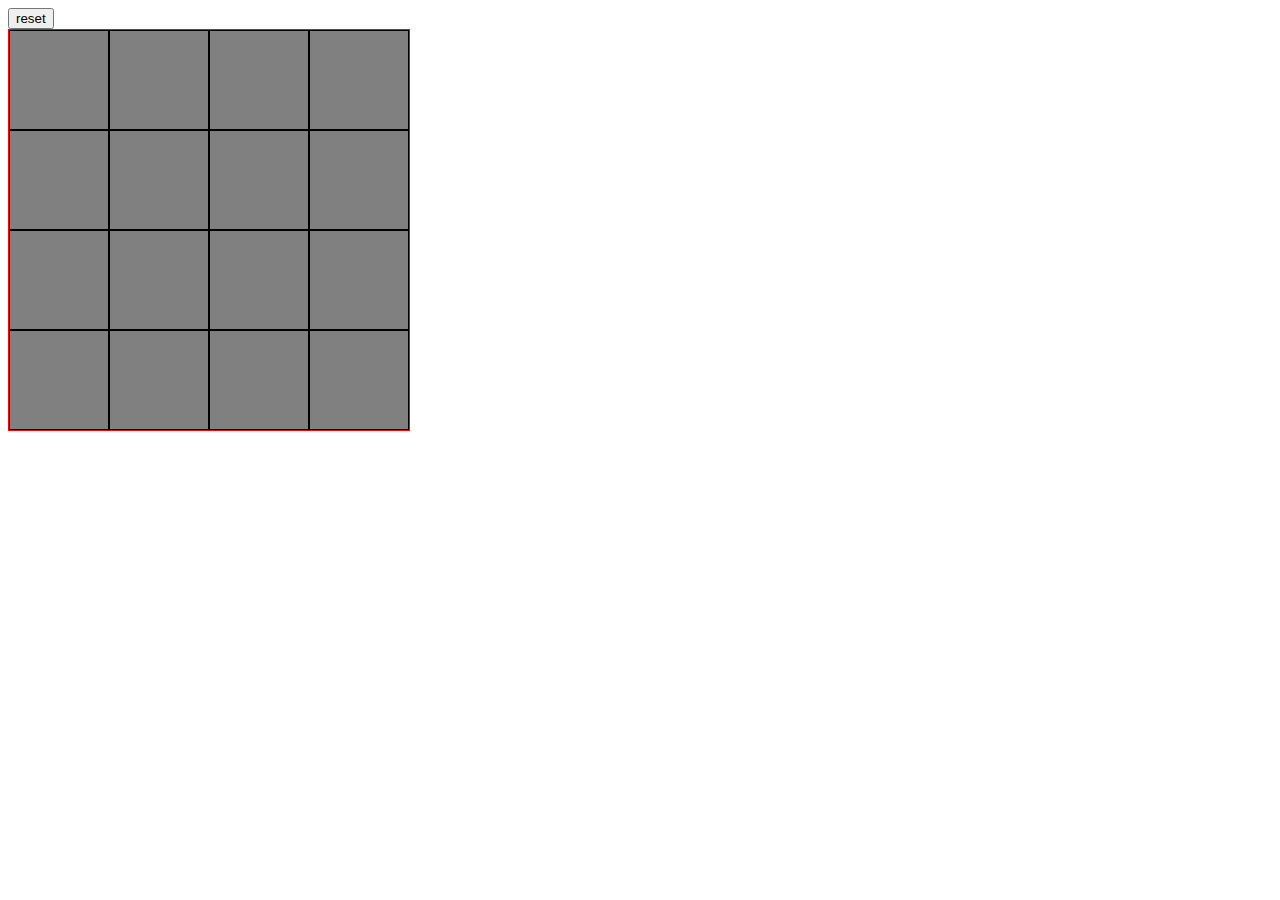
<file: index.html>
<!DOCTYPE html>
<html lang="en" dir="ltr">

<head>
    <meta charset="utf-8">
    <title>Game</title>
    <link rel="stylesheet" href="index.css">
</head>

<body>
    <div class="container">
        <div class="">
            <button id="reset-button">reset</button>
        </div>
        <div id="game">
            <div class="game-square">
                <div>
                    <div></div>
                    <div></div>
                </div>
            </div>
            <div class="game-square">
                <div>
                    <div></div>
                    <div></div>
                </div>
            </div>
            <div class="game-square">
                <div>
                    <div></div>
                    <div></div>
                </div>
            </div>
            <div class="game-square">
                <div>
                    <div></div>
                    <div></div>
                </div>
            </div>
            <div class="game-square">
                <div>
                    <div></div>
                    <div></div>
                </div>
            </div>
            <div class="game-square">
                <div>
                    <div></div>
                    <div></div>
                </div>
            </div>
            <div class="game-square">
                <div>
                    <div></div>
                    <div></div>
                </div>
            </div>
            <div class="game-square">
                <div>
                    <div></div>
                    <div></div>
                </div>
            </div>
            <div class="game-square">
                <div>
                    <div></div>
                    <div></div>
                </div>
            </div>
            <div class="game-square">
                <div>
                    <div></div>
                    <div></div>
                </div>
            </div>
            <div class="game-square">
                <div>
                    <div></div>
                    <div></div>
                </div>
            </div>
            <div class="game-square">
                <div>
                    <div></div>
                    <div></div>
                </div>
            </div>
            <div class="game-square">
                <div>
                    <div></div>
                    <div></div>
                </div>
            </div>
            <div class="game-square">
                <div>
                    <div></div>
                    <div></div>
                </div>
            </div>
            <div class="game-square">
                <div>
                    <div></div>
                    <div></div>
                </div>
            </div>
            <div class="game-square">
                <div>
                    <div></div>
                    <div></div>
                </div>
            </div>
        </div>
    </div>
</body>
<script src="index.js"></script>

</html>
</file>
<file: index.css>
.game-square {
    box-sizing: border-box;
    border: 1px solid #000;
    width: 100px;
    height: 100px;
    position: relative;
    overflow: hidden;
}

.game-square>div {
    width: 100%;
    height: 200%;
    position: absolute;
    top: 0;
    transition: 400ms;
}

.game-square>div>div {
    height: 50%;
}

.game-square>div>div:first-child {
    background-color: gray;
}

.flip>div {
    top: -100%
}

.square-0 {
    background-color: aqua;
}

.square-1 {
    background-color: bisque;
}

.square-2 {
    background-color: blue;
}

.square-3 {
    background-color: blueviolet;
}

.square-4 {
    background-color: brown;
}

.square-5 {
    background-color: cadetblue;
}

.square-6 {
    background-color: chartreuse;
}

.square-7 {
    background-color: chocolate;
}

.square-8 {
    background-color: coral;
}

.square-9 {
    background-color: cornflowerblue;
}

#game {
    width: 400px;
    height: 400px;
    display: flex;
    flex-direction: row;
    flex-wrap: wrap;
    border: 1px solid red;
}
</file>
